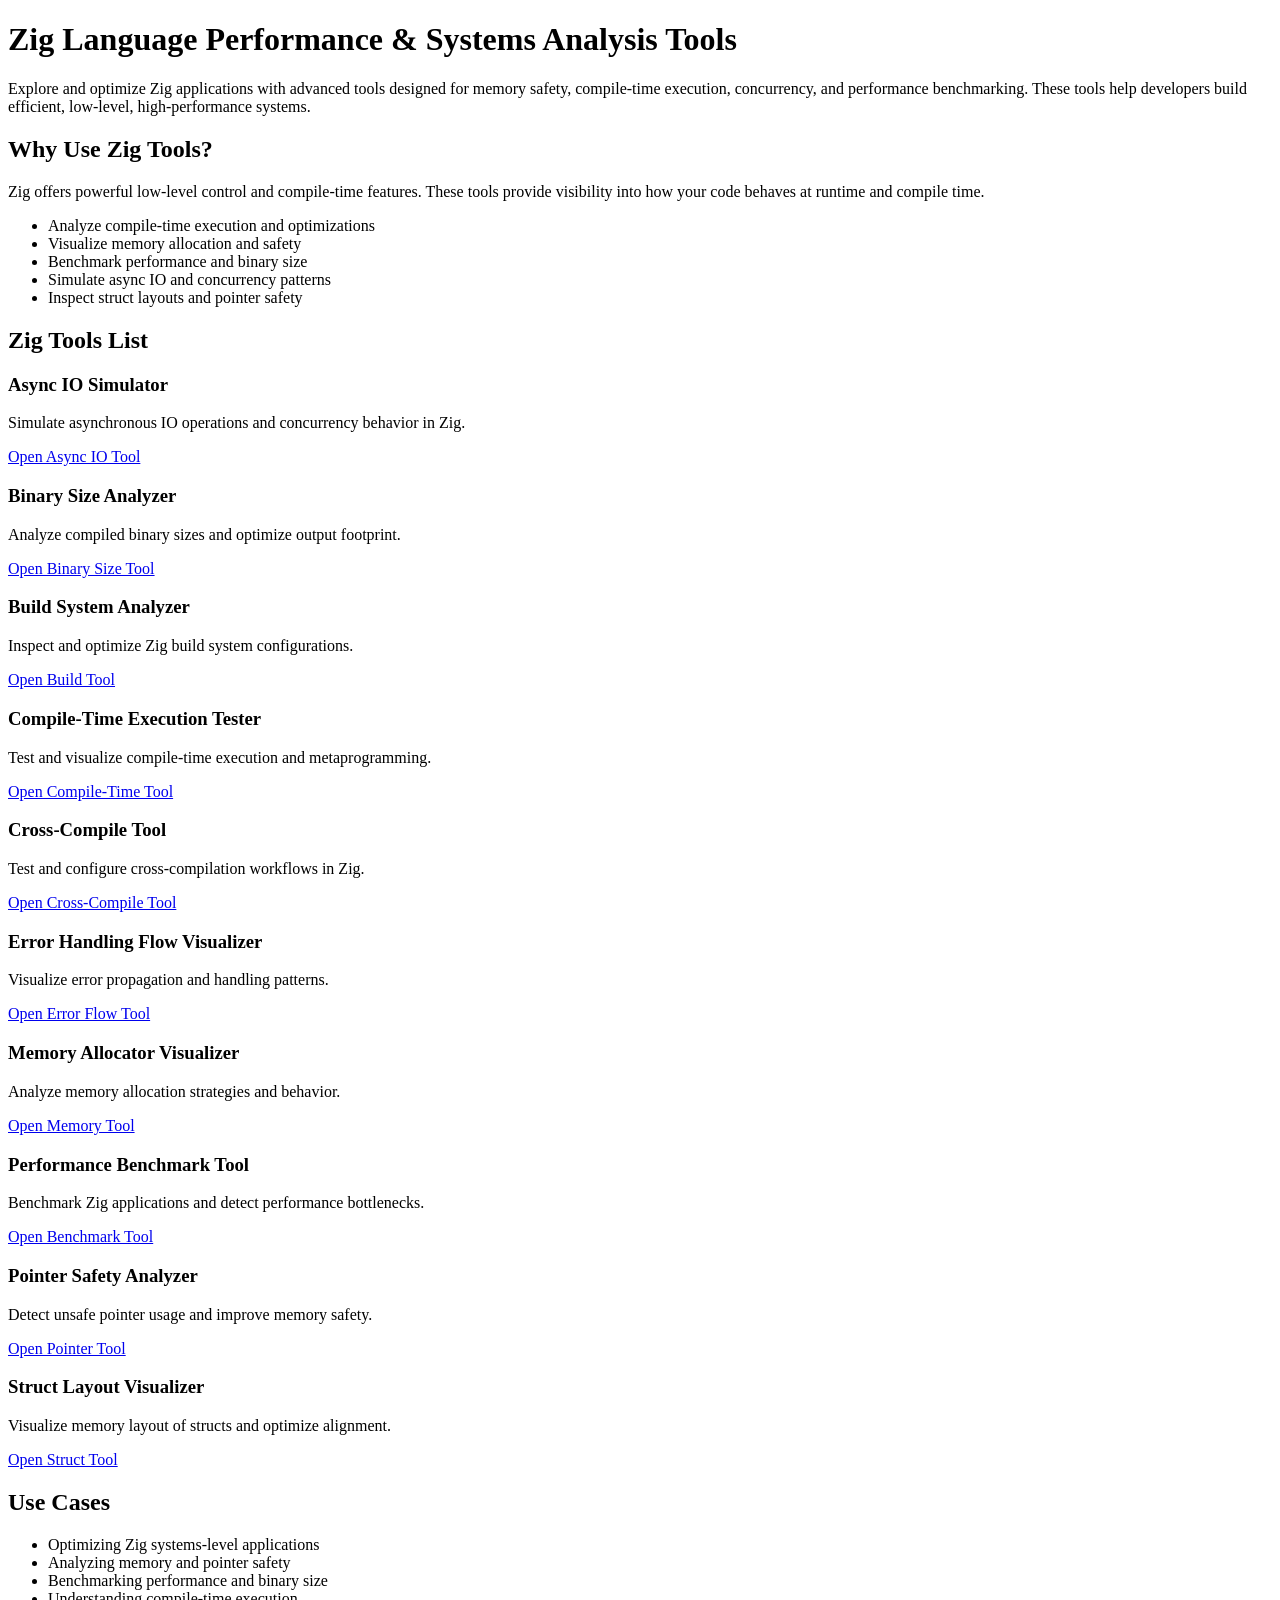
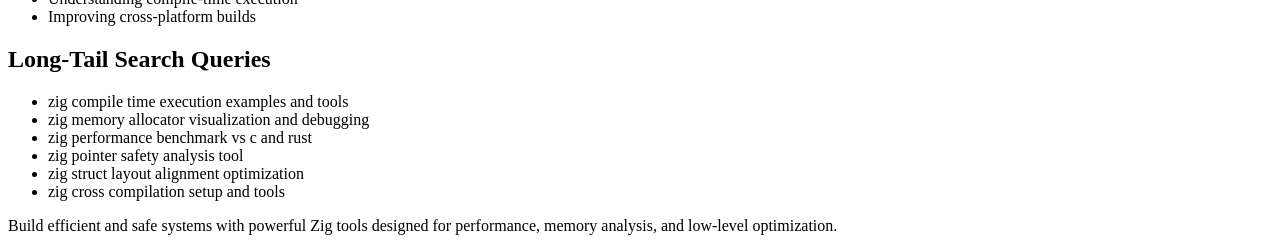
<file: index.html>
<!DOCTYPE html>
<html lang="en">
<head>
    <meta charset="UTF-8">
    <meta name="viewport" content="width=device-width, initial-scale=1.0">

    <!-- Google Verification -->
    <meta name="google-site-verification" content="PkLa_ViOo6FAHpvh8SacceMb95o9tePRdrqLNBz9X1M" />

    <!-- SEO Meta -->
    <title>Zig Language Tools for Performance, Memory Safety & Compile-Time Analysis</title>
    <meta name="description" content="Optimize Zig projects with tools for async IO simulation, memory allocator visualization, binary size analysis, compile-time execution, and performance benchmarking.">

    <!-- Keywords -->
    <meta name="keywords" content="zig tools, zig performance benchmark, zig memory allocator visualizer, zig compile time execution tool, zig binary size analyzer, zig pointer safety analyzer, zig struct layout visualizer">

</head>

<body>

<header>
    <h1>Zig Language Performance & Systems Analysis Tools</h1>
    <p>
        Explore and optimize Zig applications with advanced tools designed for memory safety, 
        compile-time execution, concurrency, and performance benchmarking. 
        These tools help developers build efficient, low-level, high-performance systems.
    </p>
</header>

<section>
    <h2>Why Use Zig Tools?</h2>
    <p>
        Zig offers powerful low-level control and compile-time features. 
        These tools provide visibility into how your code behaves at runtime and compile time.
    </p>
    <ul>
        <li>Analyze compile-time execution and optimizations</li>
        <li>Visualize memory allocation and safety</li>
        <li>Benchmark performance and binary size</li>
        <li>Simulate async IO and concurrency patterns</li>
        <li>Inspect struct layouts and pointer safety</li>
    </ul>
</section>

<section>
    <h2>Zig Tools List</h2>

    <article>
        <h3>Async IO Simulator</h3>
        <p>
            Simulate asynchronous IO operations and concurrency behavior in Zig.
        </p>
        <a href="/zig-tools/zig-async-io-simulator">Open Async IO Tool</a>
    </article>

    <article>
        <h3>Binary Size Analyzer</h3>
        <p>
            Analyze compiled binary sizes and optimize output footprint.
        </p>
        <a href="/zig-tools/zig-binary-size-analyzer">Open Binary Size Tool</a>
    </article>

    <article>
        <h3>Build System Analyzer</h3>
        <p>
            Inspect and optimize Zig build system configurations.
        </p>
        <a href="/zig-tools/zig-build-system-analyzer">Open Build Tool</a>
    </article>

    <article>
        <h3>Compile-Time Execution Tester</h3>
        <p>
            Test and visualize compile-time execution and metaprogramming.
        </p>
        <a href="/zig-tools/zig-compile-time-execution-tester">Open Compile-Time Tool</a>
    </article>

    <article>
        <h3>Cross-Compile Tool</h3>
        <p>
            Test and configure cross-compilation workflows in Zig.
        </p>
        <a href="/zig-tools/zig-cross-compile-tool">Open Cross-Compile Tool</a>
    </article>

    <article>
        <h3>Error Handling Flow Visualizer</h3>
        <p>
            Visualize error propagation and handling patterns.
        </p>
        <a href="/zig-tools/zig-error-handling-flow-visualizer">Open Error Flow Tool</a>
    </article>

    <article>
        <h3>Memory Allocator Visualizer</h3>
        <p>
            Analyze memory allocation strategies and behavior.
        </p>
        <a href="/zig-tools/zig-memory-allocator-visualizer">Open Memory Tool</a>
    </article>

    <article>
        <h3>Performance Benchmark Tool</h3>
        <p>
            Benchmark Zig applications and detect performance bottlenecks.
        </p>
        <a href="/zig-tools/zig-performance-benchmark-tool">Open Benchmark Tool</a>
    </article>

    <article>
        <h3>Pointer Safety Analyzer</h3>
        <p>
            Detect unsafe pointer usage and improve memory safety.
        </p>
        <a href="/zig-tools/zig-pointer-safety-analyzer">Open Pointer Tool</a>
    </article>

    <article>
        <h3>Struct Layout Visualizer</h3>
        <p>
            Visualize memory layout of structs and optimize alignment.
        </p>
        <a href="/zig-tools/zig-struct-layout-visualizer">Open Struct Tool</a>
    </article>

</section>

<section>
    <h2>Use Cases</h2>
    <ul>
        <li>Optimizing Zig systems-level applications</li>
        <li>Analyzing memory and pointer safety</li>
        <li>Benchmarking performance and binary size</li>
        <li>Understanding compile-time execution</li>
        <li>Improving cross-platform builds</li>
    </ul>
</section>

<section>
    <h2>Long-Tail Search Queries</h2>
    <ul>
        <li>zig compile time execution examples and tools</li>
        <li>zig memory allocator visualization and debugging</li>
        <li>zig performance benchmark vs c and rust</li>
        <li>zig pointer safety analysis tool</li>
        <li>zig struct layout alignment optimization</li>
        <li>zig cross compilation setup and tools</li>
    </ul>
</section>

<footer>
    <p>
        Build efficient and safe systems with powerful Zig tools designed for performance, memory analysis, and low-level optimization.
    </p>
</footer>

</body>
</html>
</file>
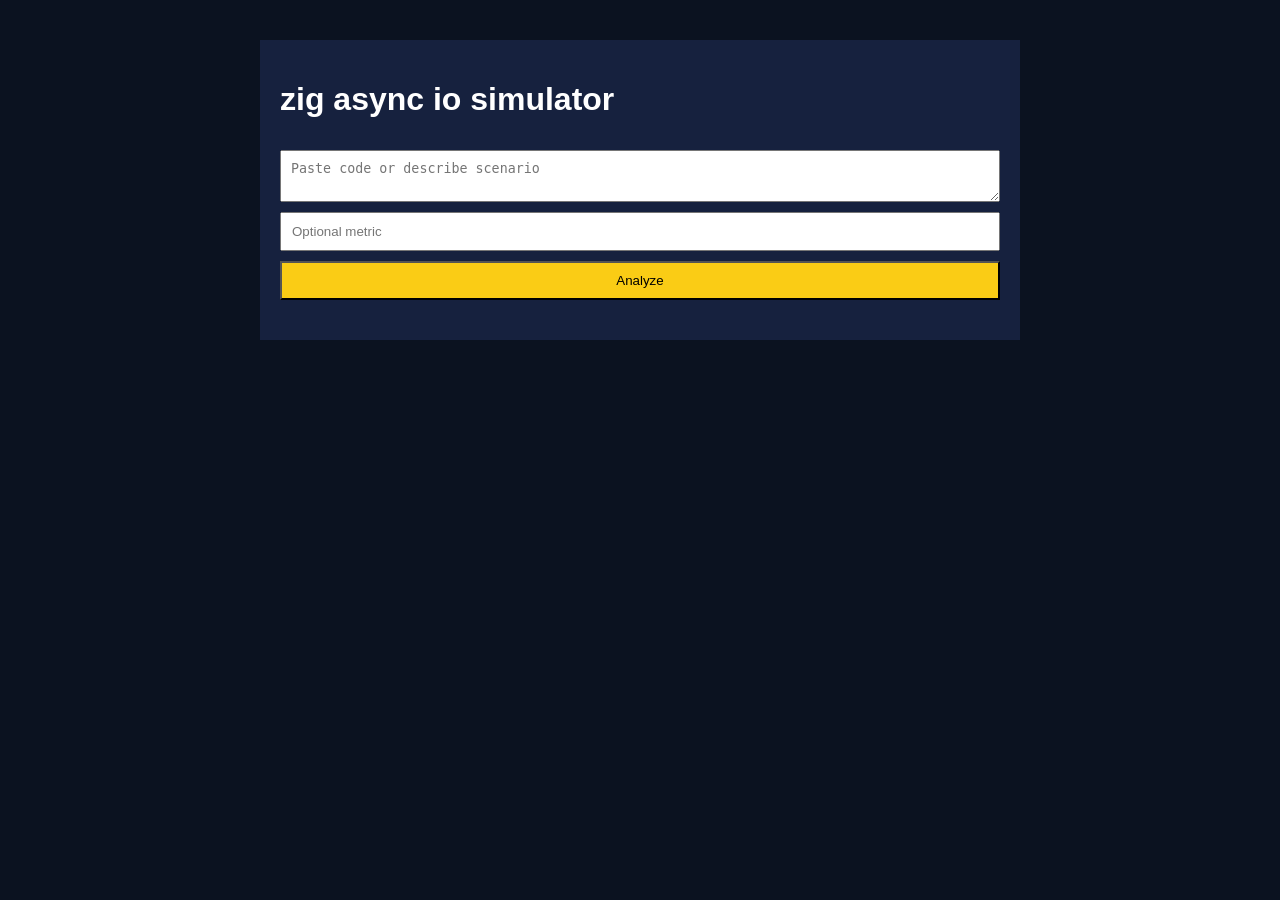
<file: zig-async-io-simulator/index.html>
<html><head><meta charset='UTF-8'><title>zig async io simulator</title>
<link rel='stylesheet' href='styles.css'></head>
<body><div class='container'>
<h1>zig async io simulator</h1>
<textarea id='input' placeholder='Paste code or describe scenario'></textarea>
<input id='value' placeholder='Optional metric'>
<button onclick='run()'>Analyze</button>
<div id='res' class='result'></div>
</div><script src='script.js'></script></body></html>
</file>
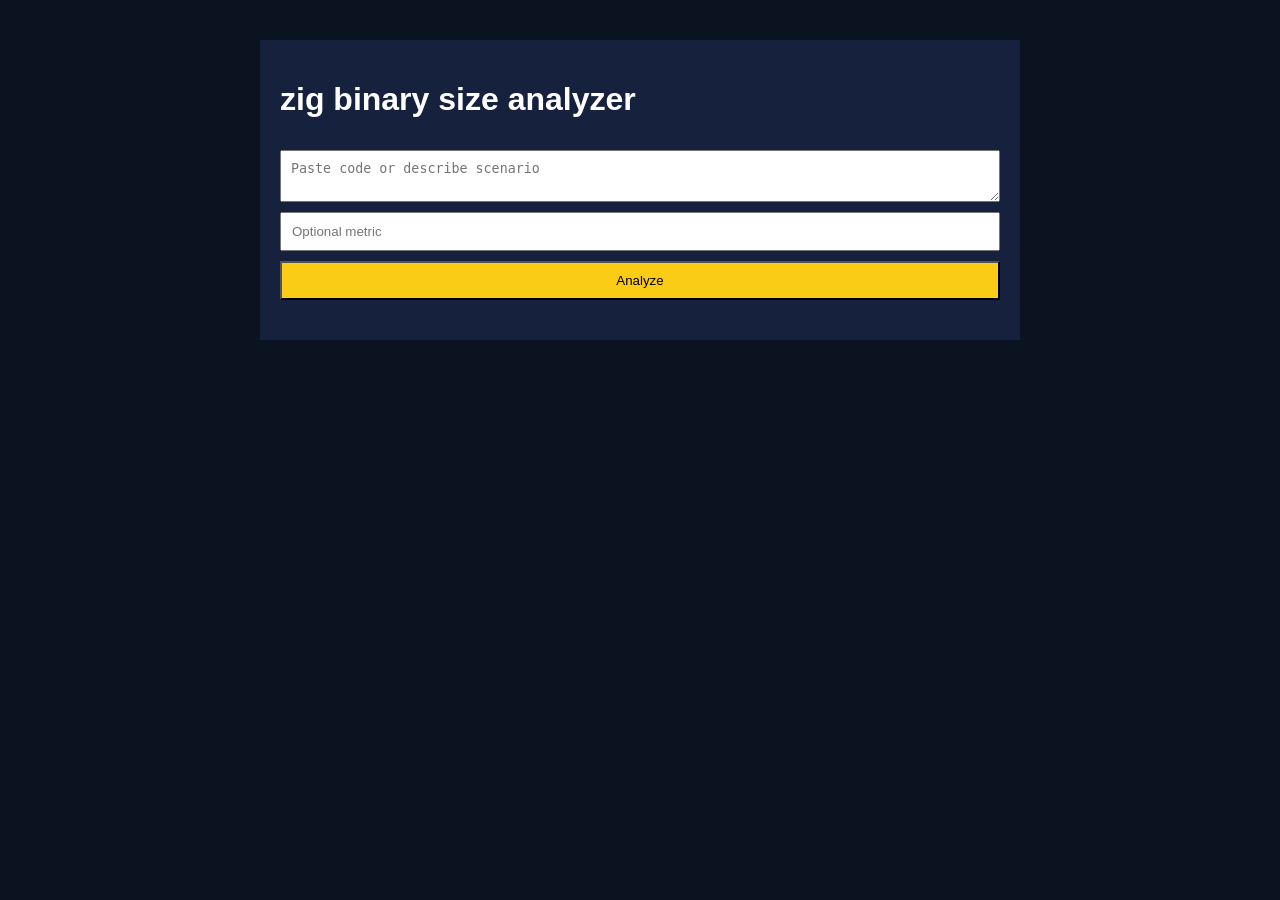
<file: zig-binary-size-analyzer/index.html>
<html><head><meta charset='UTF-8'><title>zig binary size analyzer</title>
<link rel='stylesheet' href='styles.css'></head>
<body><div class='container'>
<h1>zig binary size analyzer</h1>
<textarea id='input' placeholder='Paste code or describe scenario'></textarea>
<input id='value' placeholder='Optional metric'>
<button onclick='run()'>Analyze</button>
<div id='res' class='result'></div>
</div><script src='script.js'></script></body></html>
</file>
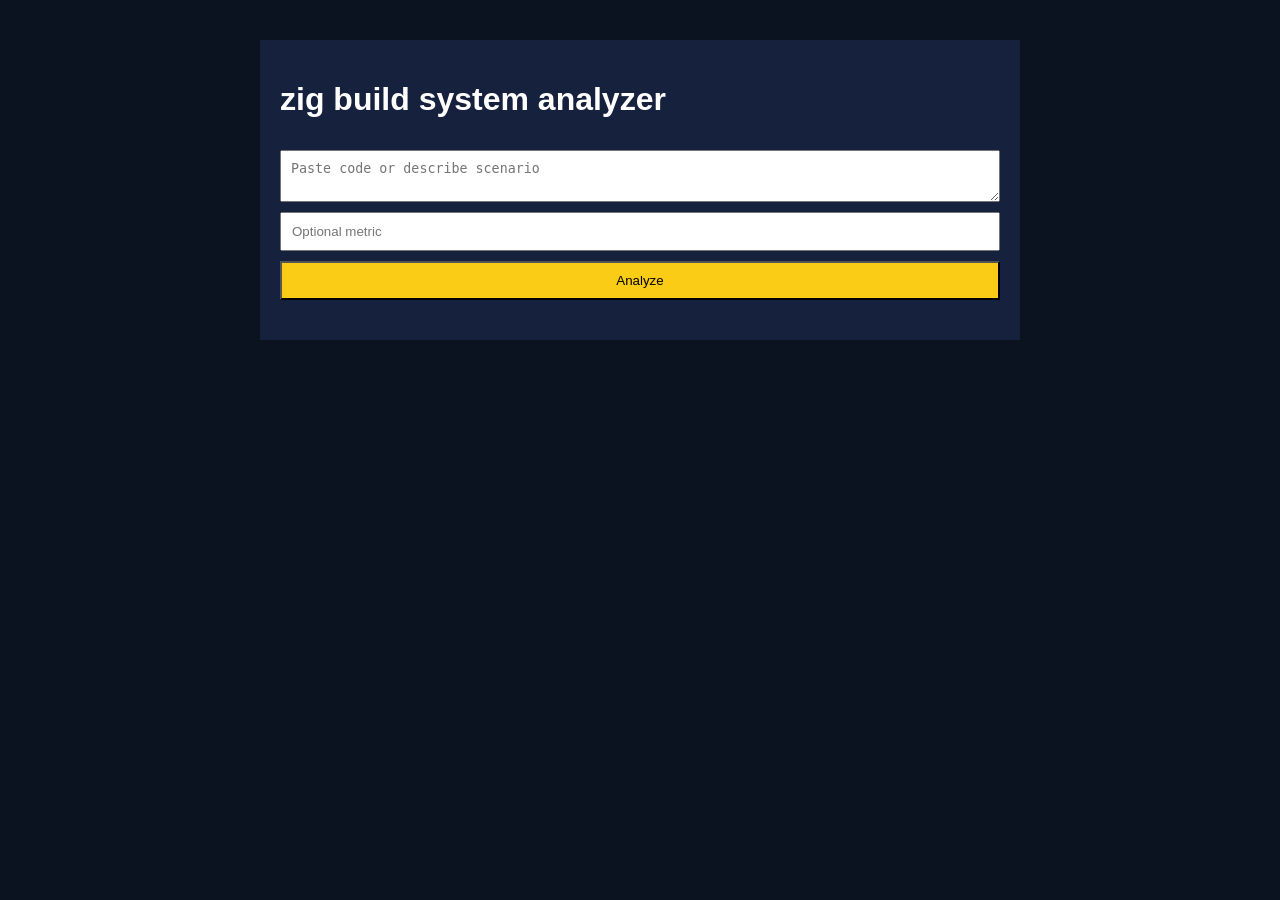
<file: zig-build-system-analyzer/index.html>
<html><head><meta charset='UTF-8'><title>zig build system analyzer</title>
<link rel='stylesheet' href='styles.css'></head>
<body><div class='container'>
<h1>zig build system analyzer</h1>
<textarea id='input' placeholder='Paste code or describe scenario'></textarea>
<input id='value' placeholder='Optional metric'>
<button onclick='run()'>Analyze</button>
<div id='res' class='result'></div>
</div><script src='script.js'></script></body></html>
</file>
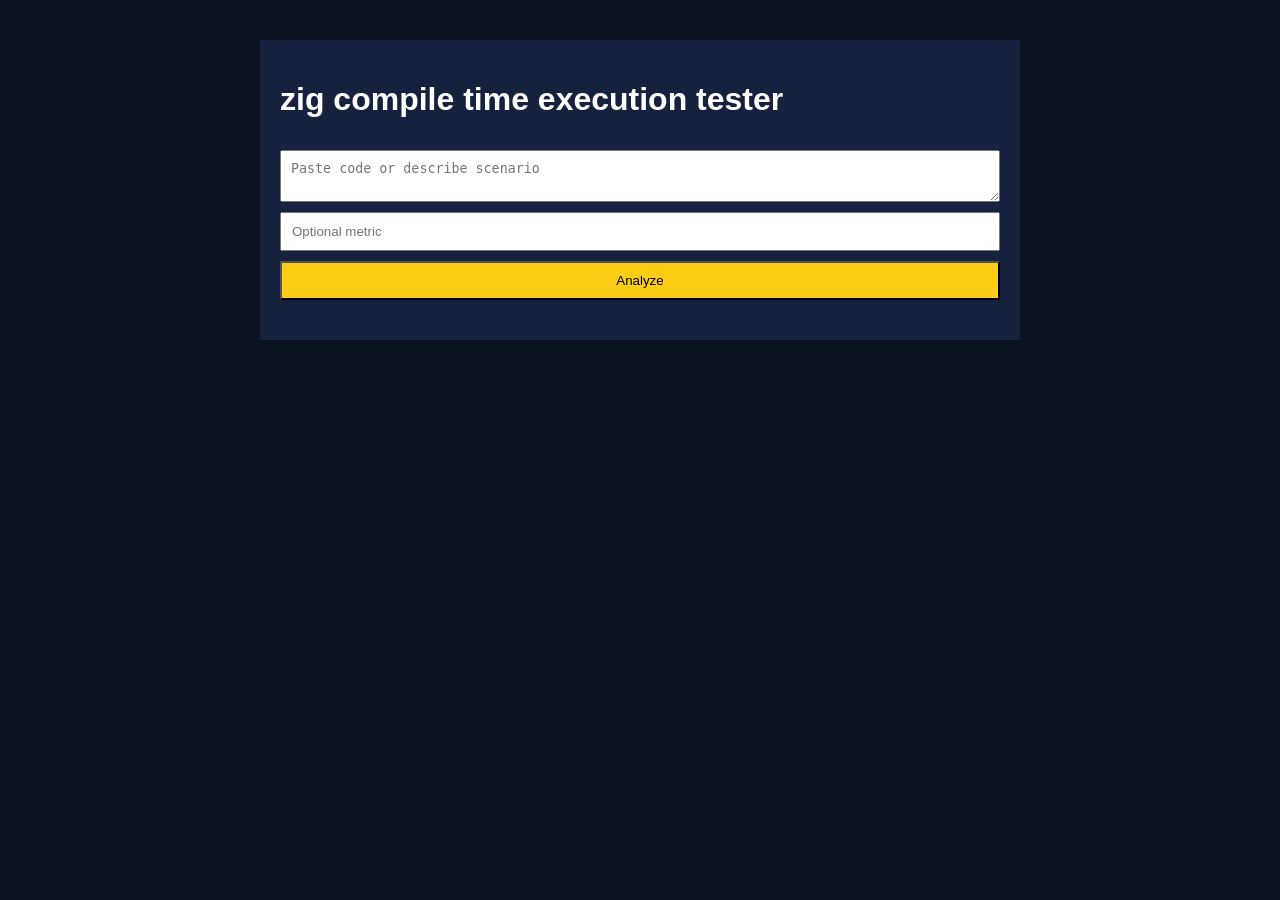
<file: zig-compile-time-execution-tester/index.html>
<html><head><meta charset='UTF-8'><title>zig compile time execution tester</title>
<link rel='stylesheet' href='styles.css'></head>
<body><div class='container'>
<h1>zig compile time execution tester</h1>
<textarea id='input' placeholder='Paste code or describe scenario'></textarea>
<input id='value' placeholder='Optional metric'>
<button onclick='run()'>Analyze</button>
<div id='res' class='result'></div>
</div><script src='script.js'></script></body></html>
</file>
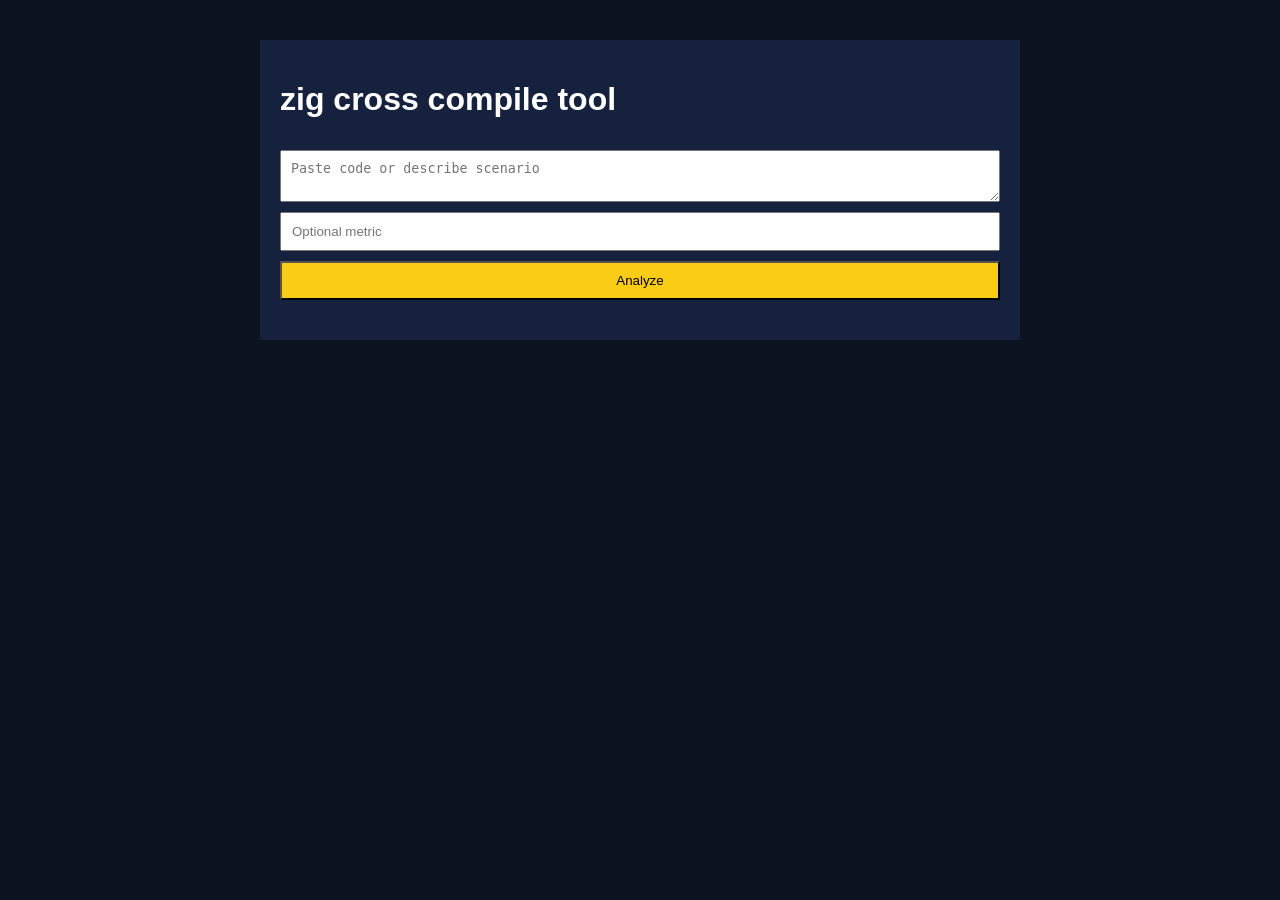
<file: zig-cross-compile-tool/index.html>
<html><head><meta charset='UTF-8'><title>zig cross compile tool</title>
<link rel='stylesheet' href='styles.css'></head>
<body><div class='container'>
<h1>zig cross compile tool</h1>
<textarea id='input' placeholder='Paste code or describe scenario'></textarea>
<input id='value' placeholder='Optional metric'>
<button onclick='run()'>Analyze</button>
<div id='res' class='result'></div>
</div><script src='script.js'></script></body></html>
</file>
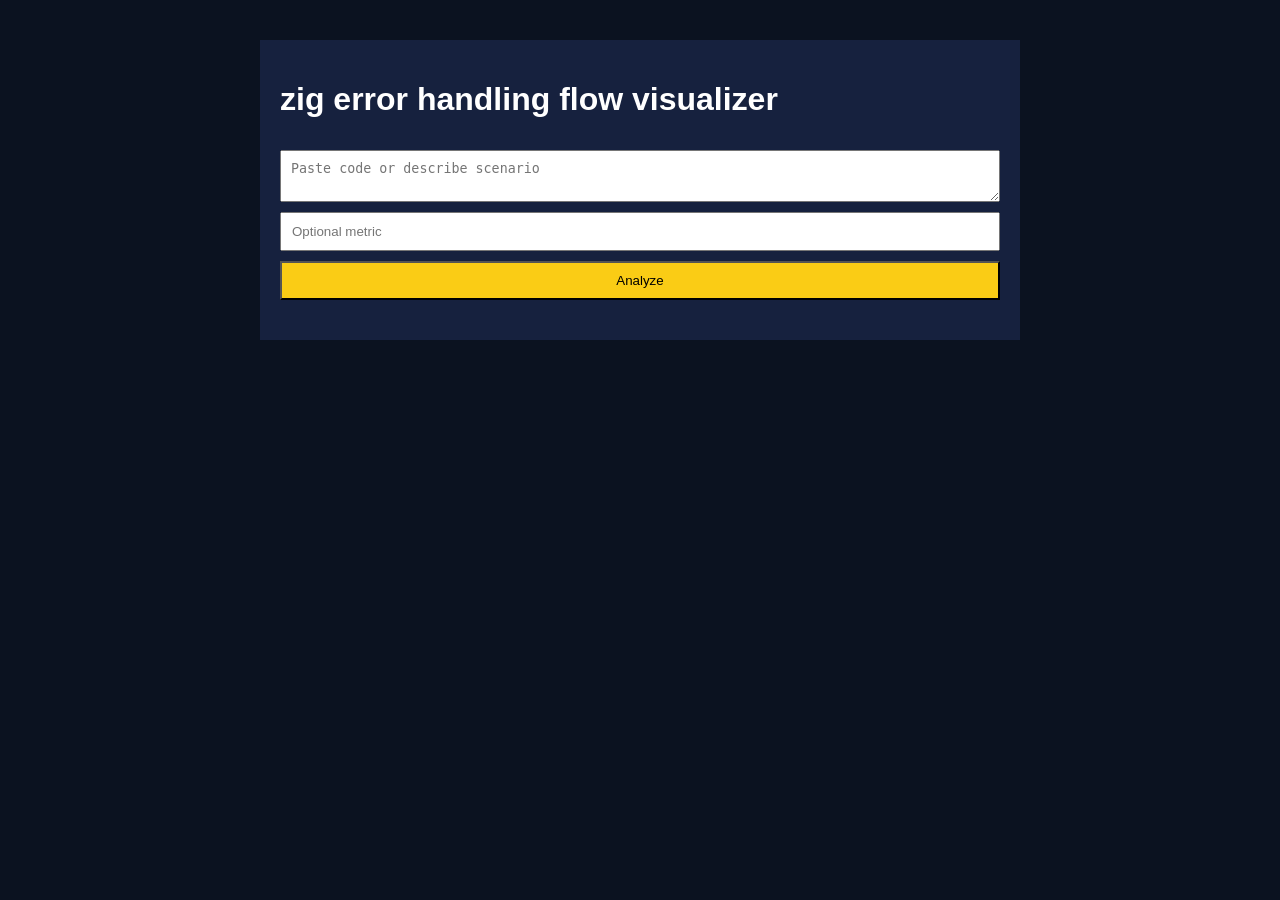
<file: zig-error-handling-flow-visualizer/index.html>
<html><head><meta charset='UTF-8'><title>zig error handling flow visualizer</title>
<link rel='stylesheet' href='styles.css'></head>
<body><div class='container'>
<h1>zig error handling flow visualizer</h1>
<textarea id='input' placeholder='Paste code or describe scenario'></textarea>
<input id='value' placeholder='Optional metric'>
<button onclick='run()'>Analyze</button>
<div id='res' class='result'></div>
</div><script src='script.js'></script></body></html>
</file>
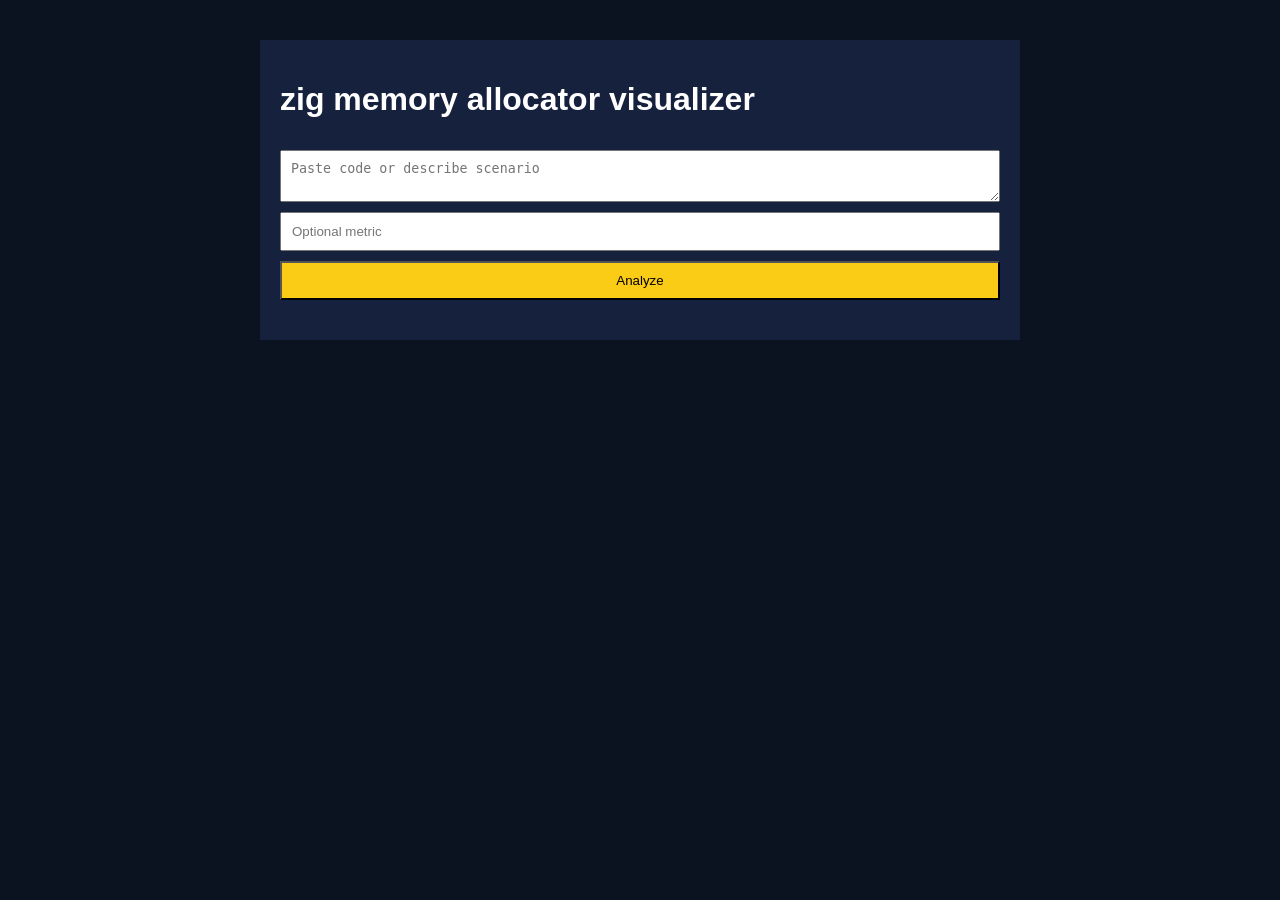
<file: zig-memory-allocator-visualizer/index.html>
<html><head><meta charset='UTF-8'><title>zig memory allocator visualizer</title>
<link rel='stylesheet' href='styles.css'></head>
<body><div class='container'>
<h1>zig memory allocator visualizer</h1>
<textarea id='input' placeholder='Paste code or describe scenario'></textarea>
<input id='value' placeholder='Optional metric'>
<button onclick='run()'>Analyze</button>
<div id='res' class='result'></div>
</div><script src='script.js'></script></body></html>
</file>
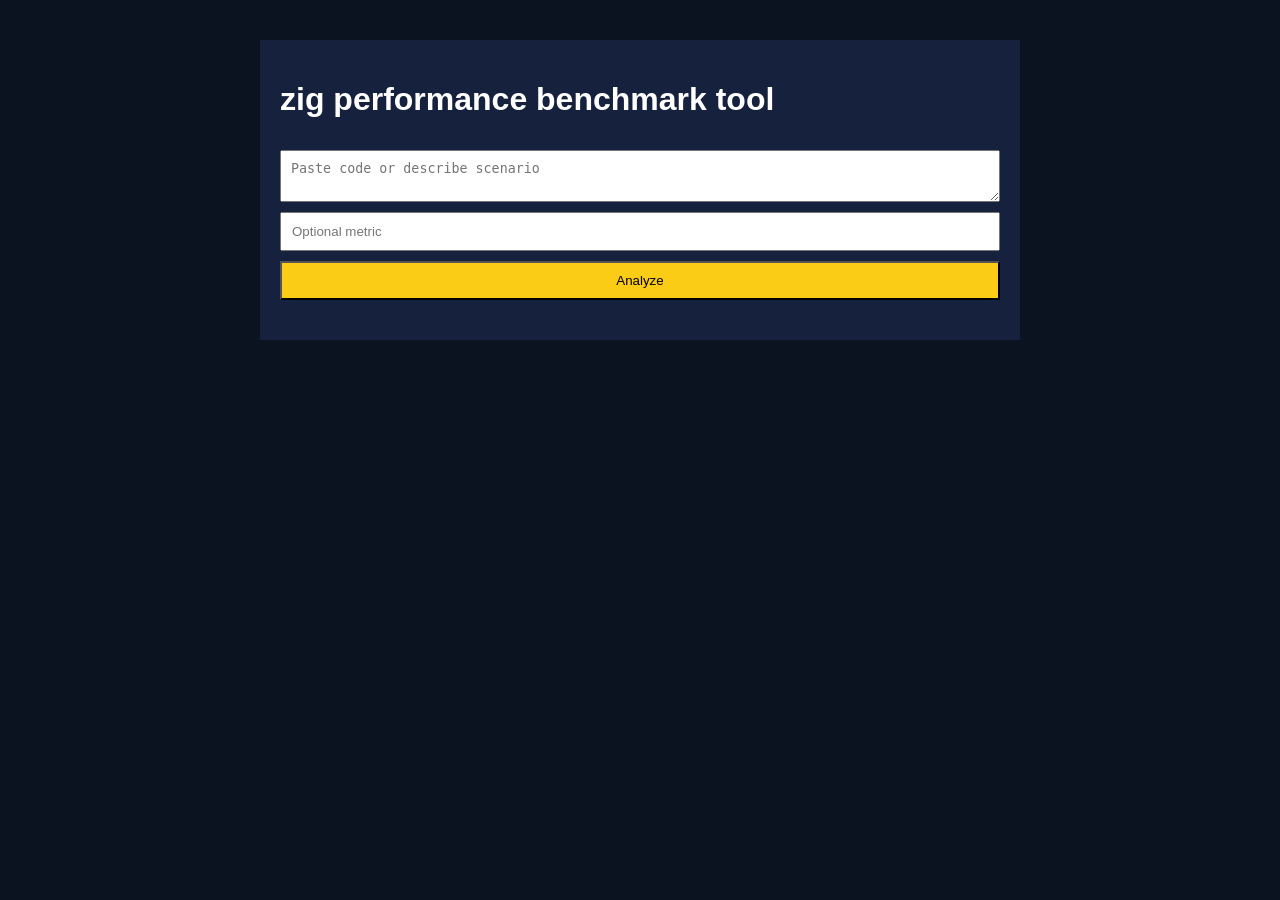
<file: zig-performance-benchmark-tool/index.html>
<html><head><meta charset='UTF-8'><title>zig performance benchmark tool</title>
<link rel='stylesheet' href='styles.css'></head>
<body><div class='container'>
<h1>zig performance benchmark tool</h1>
<textarea id='input' placeholder='Paste code or describe scenario'></textarea>
<input id='value' placeholder='Optional metric'>
<button onclick='run()'>Analyze</button>
<div id='res' class='result'></div>
</div><script src='script.js'></script></body></html>
</file>
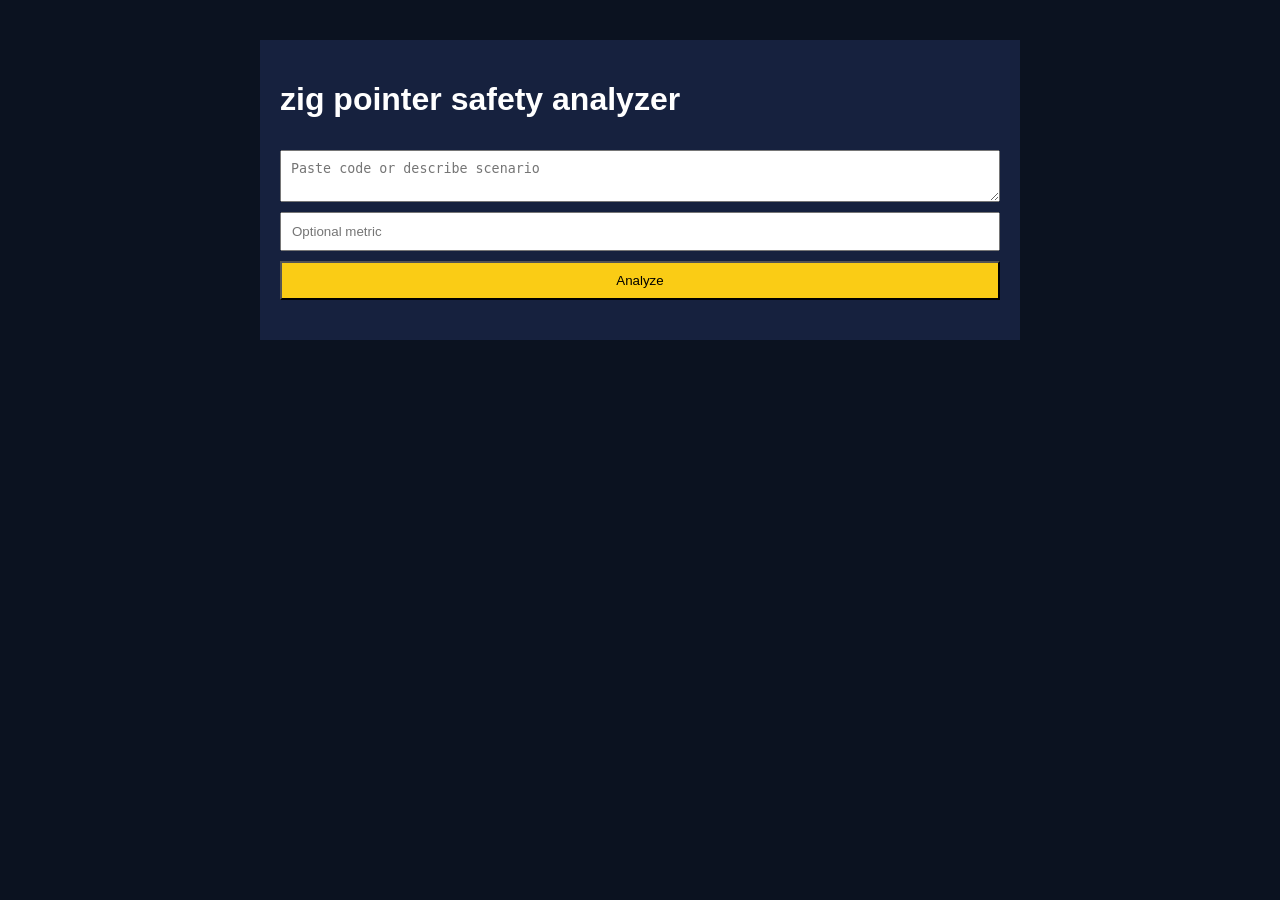
<file: zig-pointer-safety-analyzer/index.html>
<html><head><meta charset='UTF-8'><title>zig pointer safety analyzer</title>
<link rel='stylesheet' href='styles.css'></head>
<body><div class='container'>
<h1>zig pointer safety analyzer</h1>
<textarea id='input' placeholder='Paste code or describe scenario'></textarea>
<input id='value' placeholder='Optional metric'>
<button onclick='run()'>Analyze</button>
<div id='res' class='result'></div>
</div><script src='script.js'></script></body></html>
</file>
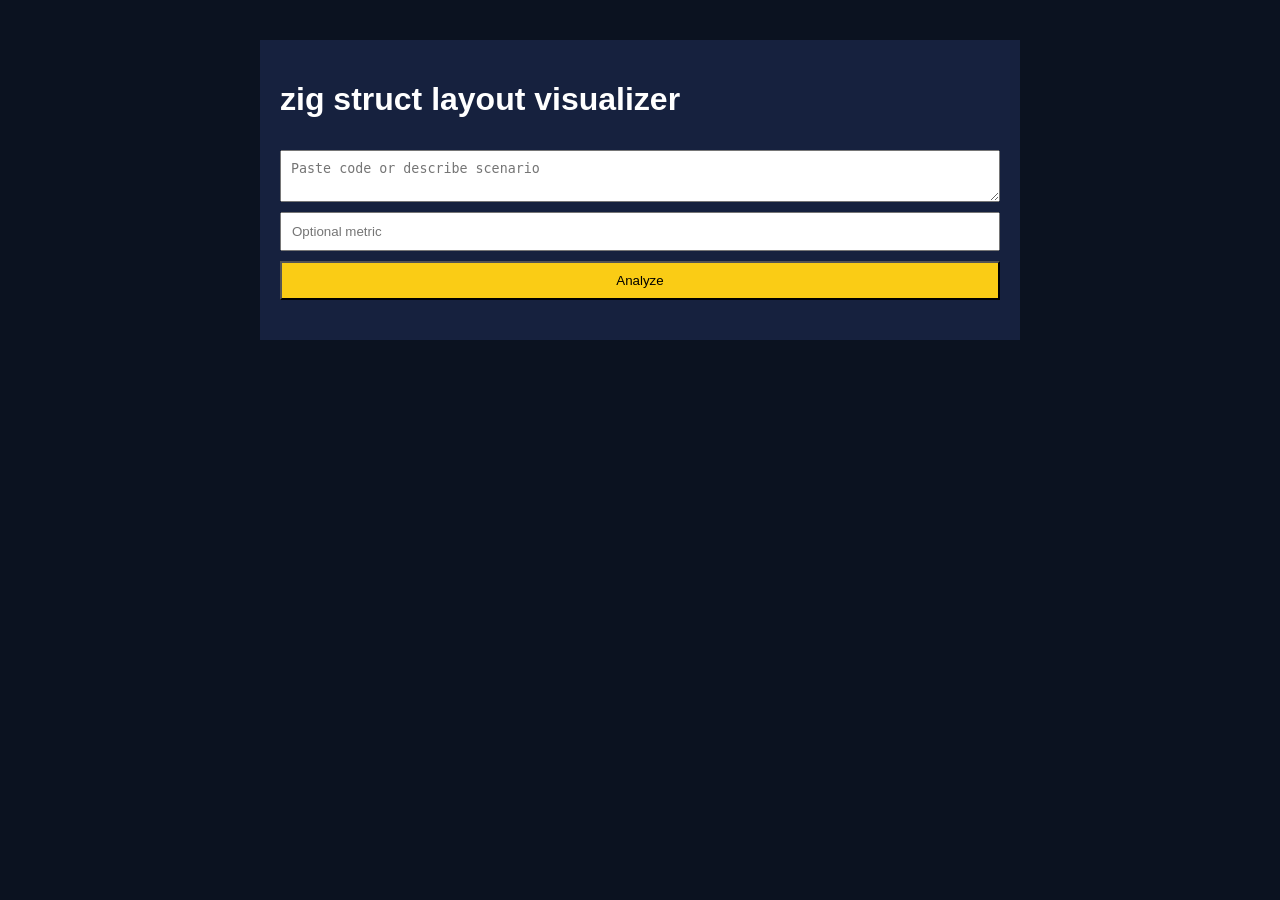
<file: zig-struct-layout-visualizer/index.html>
<html><head><meta charset='UTF-8'><title>zig struct layout visualizer</title>
<link rel='stylesheet' href='styles.css'></head>
<body><div class='container'>
<h1>zig struct layout visualizer</h1>
<textarea id='input' placeholder='Paste code or describe scenario'></textarea>
<input id='value' placeholder='Optional metric'>
<button onclick='run()'>Analyze</button>
<div id='res' class='result'></div>
</div><script src='script.js'></script></body></html>
</file>
<file: zig-async-io-simulator/styles.css>
body{font-family:Arial;background:#0b1220;color:#fff}.container{max-width:720px;margin:40px auto;padding:20px;background:#16213e}textarea,input{width:100%;margin-top:10px;padding:10px}button{margin-top:10px;width:100%;padding:10px;background:#facc15}.result{margin-top:20px;white-space:pre-wrap}
</file>
<file: zig-binary-size-analyzer/styles.css>
body{font-family:Arial;background:#0b1220;color:#fff}.container{max-width:720px;margin:40px auto;padding:20px;background:#16213e}textarea,input{width:100%;margin-top:10px;padding:10px}button{margin-top:10px;width:100%;padding:10px;background:#facc15}.result{margin-top:20px;white-space:pre-wrap}
</file>
<file: zig-build-system-analyzer/styles.css>
body{font-family:Arial;background:#0b1220;color:#fff}.container{max-width:720px;margin:40px auto;padding:20px;background:#16213e}textarea,input{width:100%;margin-top:10px;padding:10px}button{margin-top:10px;width:100%;padding:10px;background:#facc15}.result{margin-top:20px;white-space:pre-wrap}
</file>
<file: zig-compile-time-execution-tester/styles.css>
body{font-family:Arial;background:#0b1220;color:#fff}.container{max-width:720px;margin:40px auto;padding:20px;background:#16213e}textarea,input{width:100%;margin-top:10px;padding:10px}button{margin-top:10px;width:100%;padding:10px;background:#facc15}.result{margin-top:20px;white-space:pre-wrap}
</file>
<file: zig-cross-compile-tool/styles.css>
body{font-family:Arial;background:#0b1220;color:#fff}.container{max-width:720px;margin:40px auto;padding:20px;background:#16213e}textarea,input{width:100%;margin-top:10px;padding:10px}button{margin-top:10px;width:100%;padding:10px;background:#facc15}.result{margin-top:20px;white-space:pre-wrap}
</file>
<file: zig-error-handling-flow-visualizer/styles.css>
body{font-family:Arial;background:#0b1220;color:#fff}.container{max-width:720px;margin:40px auto;padding:20px;background:#16213e}textarea,input{width:100%;margin-top:10px;padding:10px}button{margin-top:10px;width:100%;padding:10px;background:#facc15}.result{margin-top:20px;white-space:pre-wrap}
</file>
<file: zig-memory-allocator-visualizer/styles.css>
body{font-family:Arial;background:#0b1220;color:#fff}.container{max-width:720px;margin:40px auto;padding:20px;background:#16213e}textarea,input{width:100%;margin-top:10px;padding:10px}button{margin-top:10px;width:100%;padding:10px;background:#facc15}.result{margin-top:20px;white-space:pre-wrap}
</file>
<file: zig-performance-benchmark-tool/styles.css>
body{font-family:Arial;background:#0b1220;color:#fff}.container{max-width:720px;margin:40px auto;padding:20px;background:#16213e}textarea,input{width:100%;margin-top:10px;padding:10px}button{margin-top:10px;width:100%;padding:10px;background:#facc15}.result{margin-top:20px;white-space:pre-wrap}
</file>
<file: zig-pointer-safety-analyzer/styles.css>
body{font-family:Arial;background:#0b1220;color:#fff}.container{max-width:720px;margin:40px auto;padding:20px;background:#16213e}textarea,input{width:100%;margin-top:10px;padding:10px}button{margin-top:10px;width:100%;padding:10px;background:#facc15}.result{margin-top:20px;white-space:pre-wrap}
</file>
<file: zig-struct-layout-visualizer/styles.css>
body{font-family:Arial;background:#0b1220;color:#fff}.container{max-width:720px;margin:40px auto;padding:20px;background:#16213e}textarea,input{width:100%;margin-top:10px;padding:10px}button{margin-top:10px;width:100%;padding:10px;background:#facc15}.result{margin-top:20px;white-space:pre-wrap}
</file>
